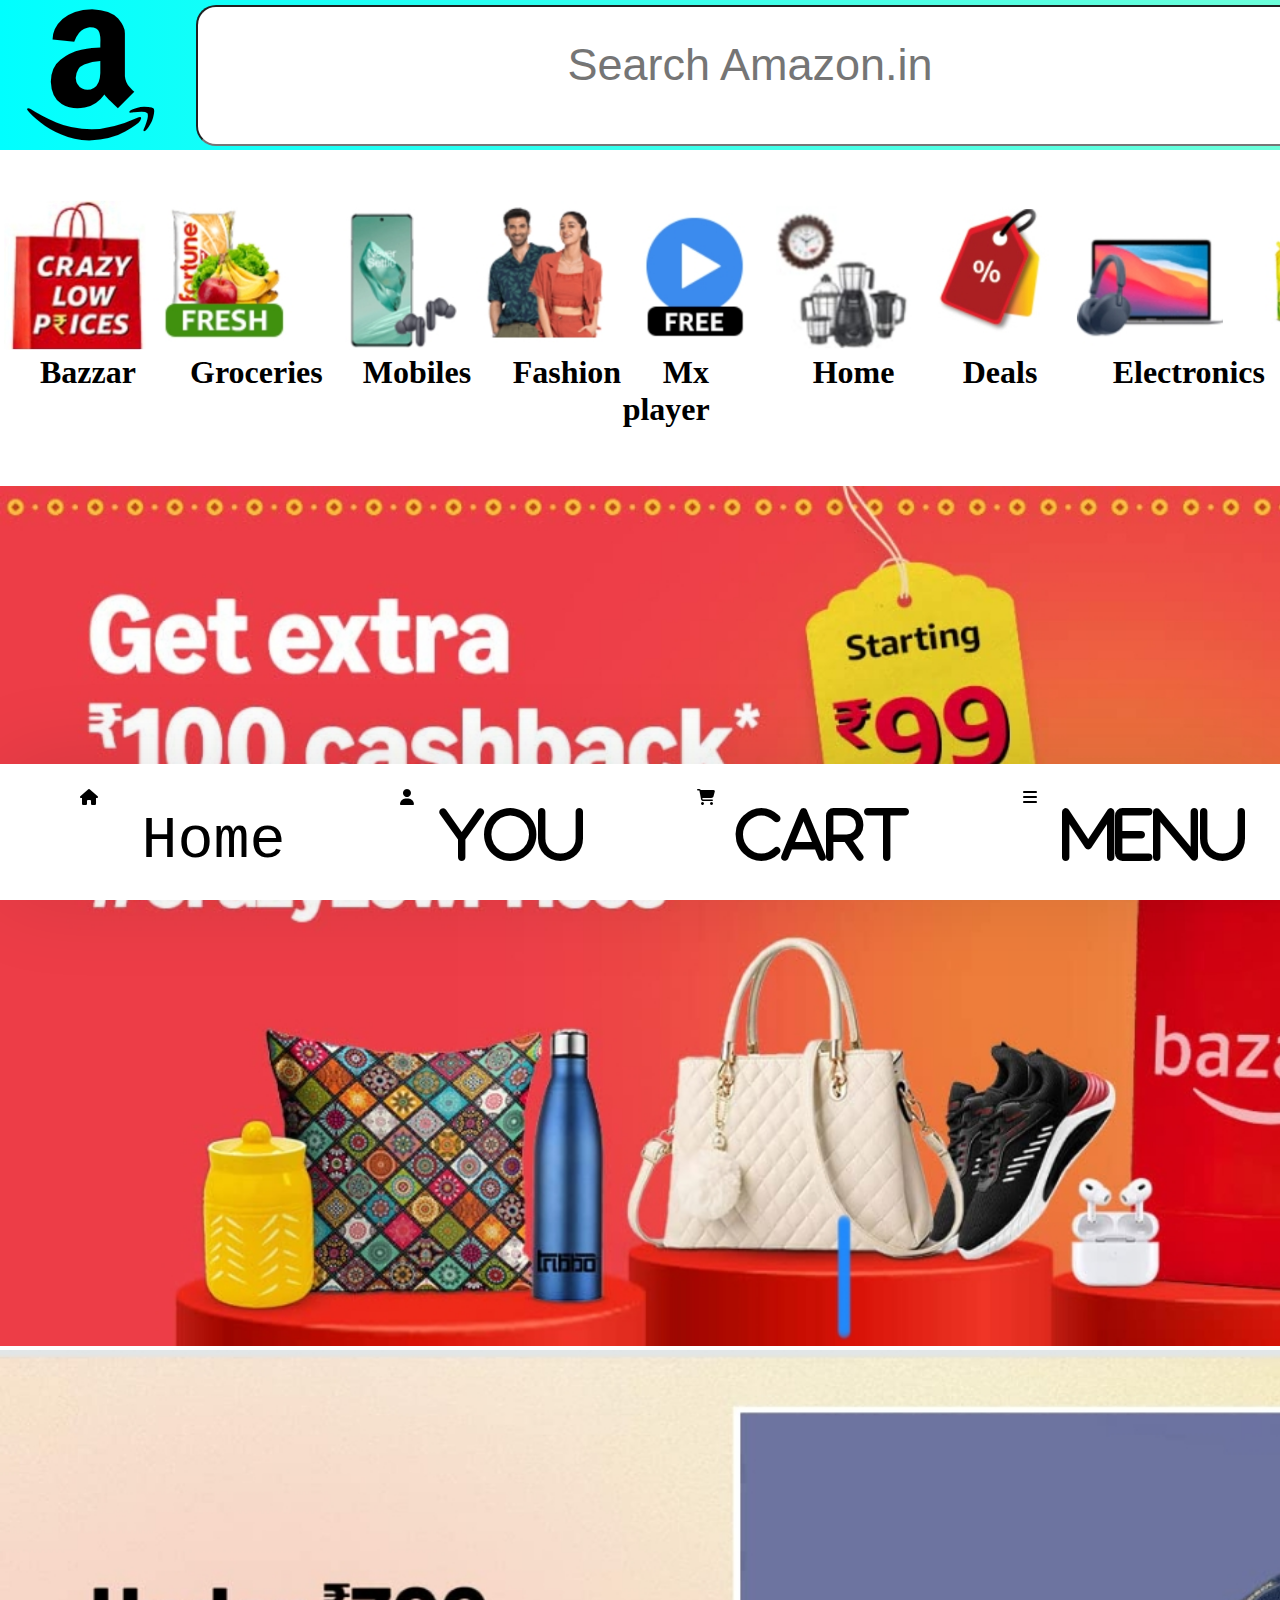
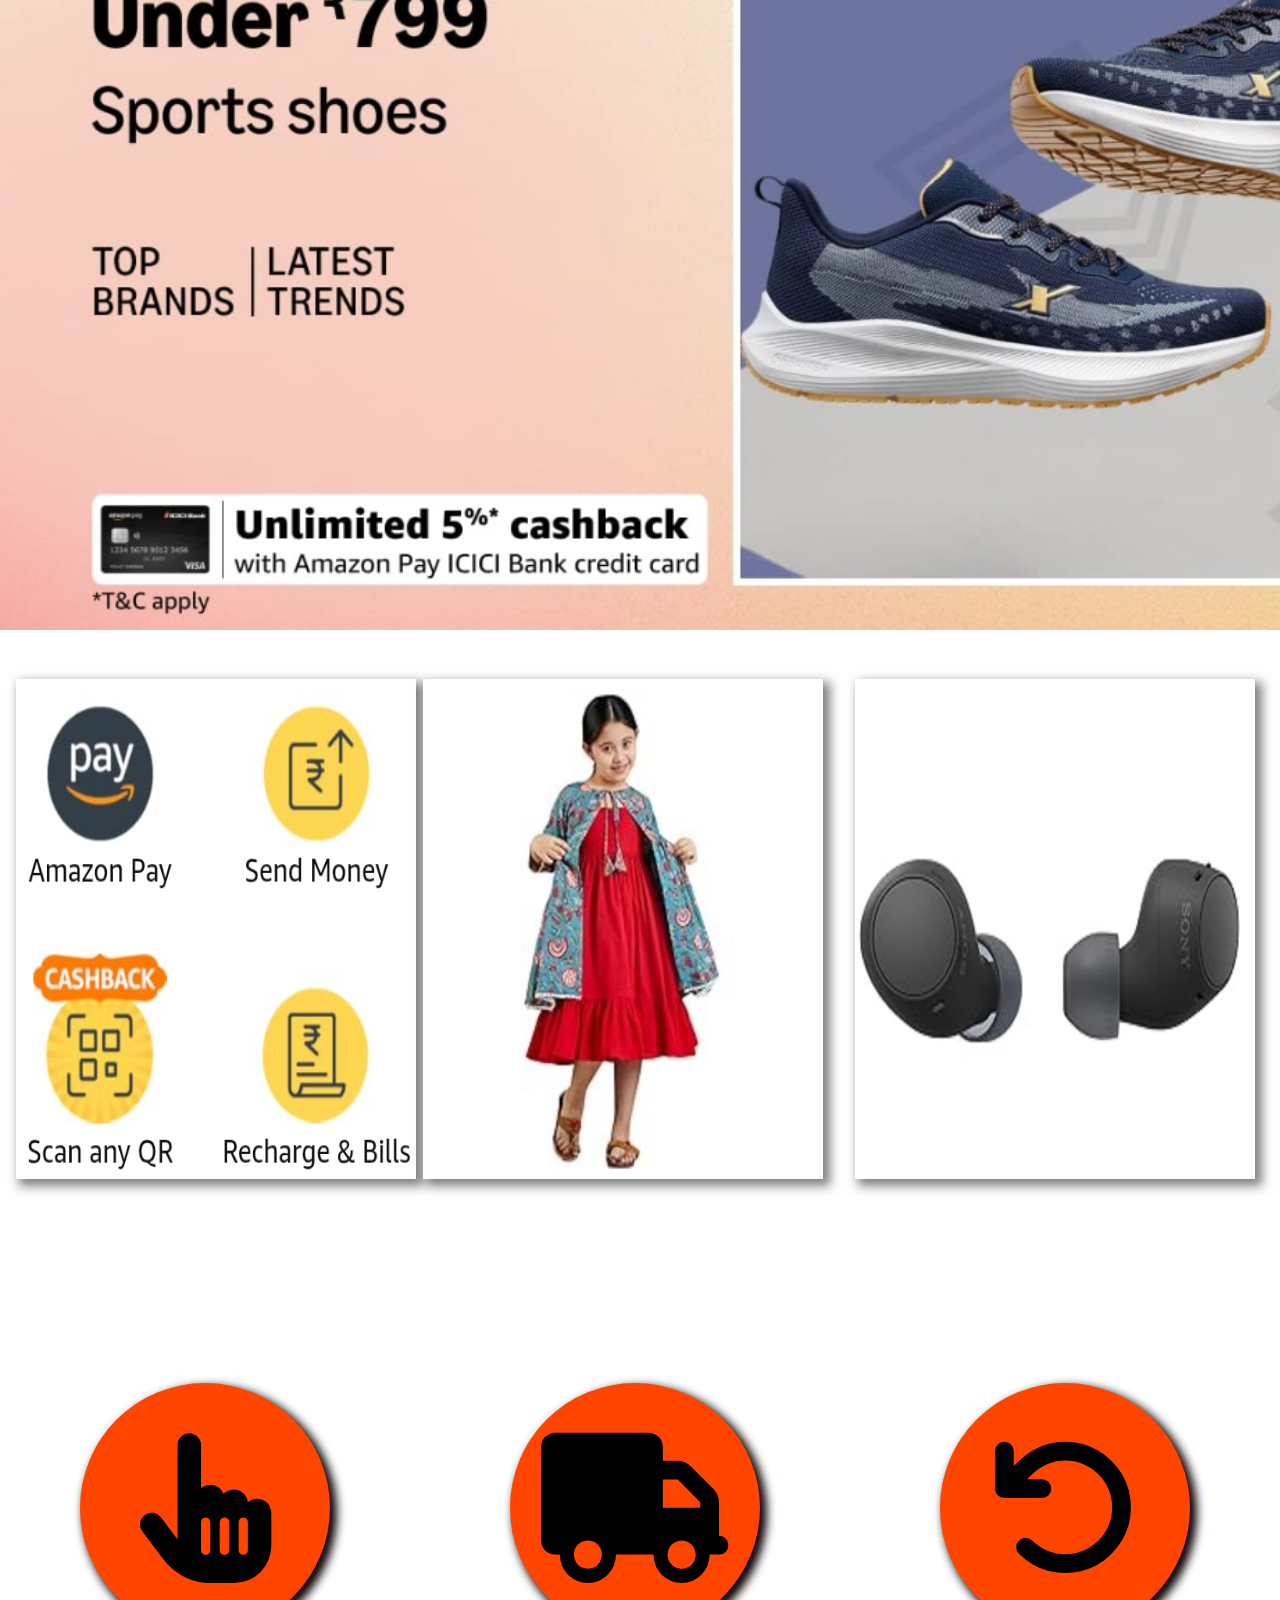
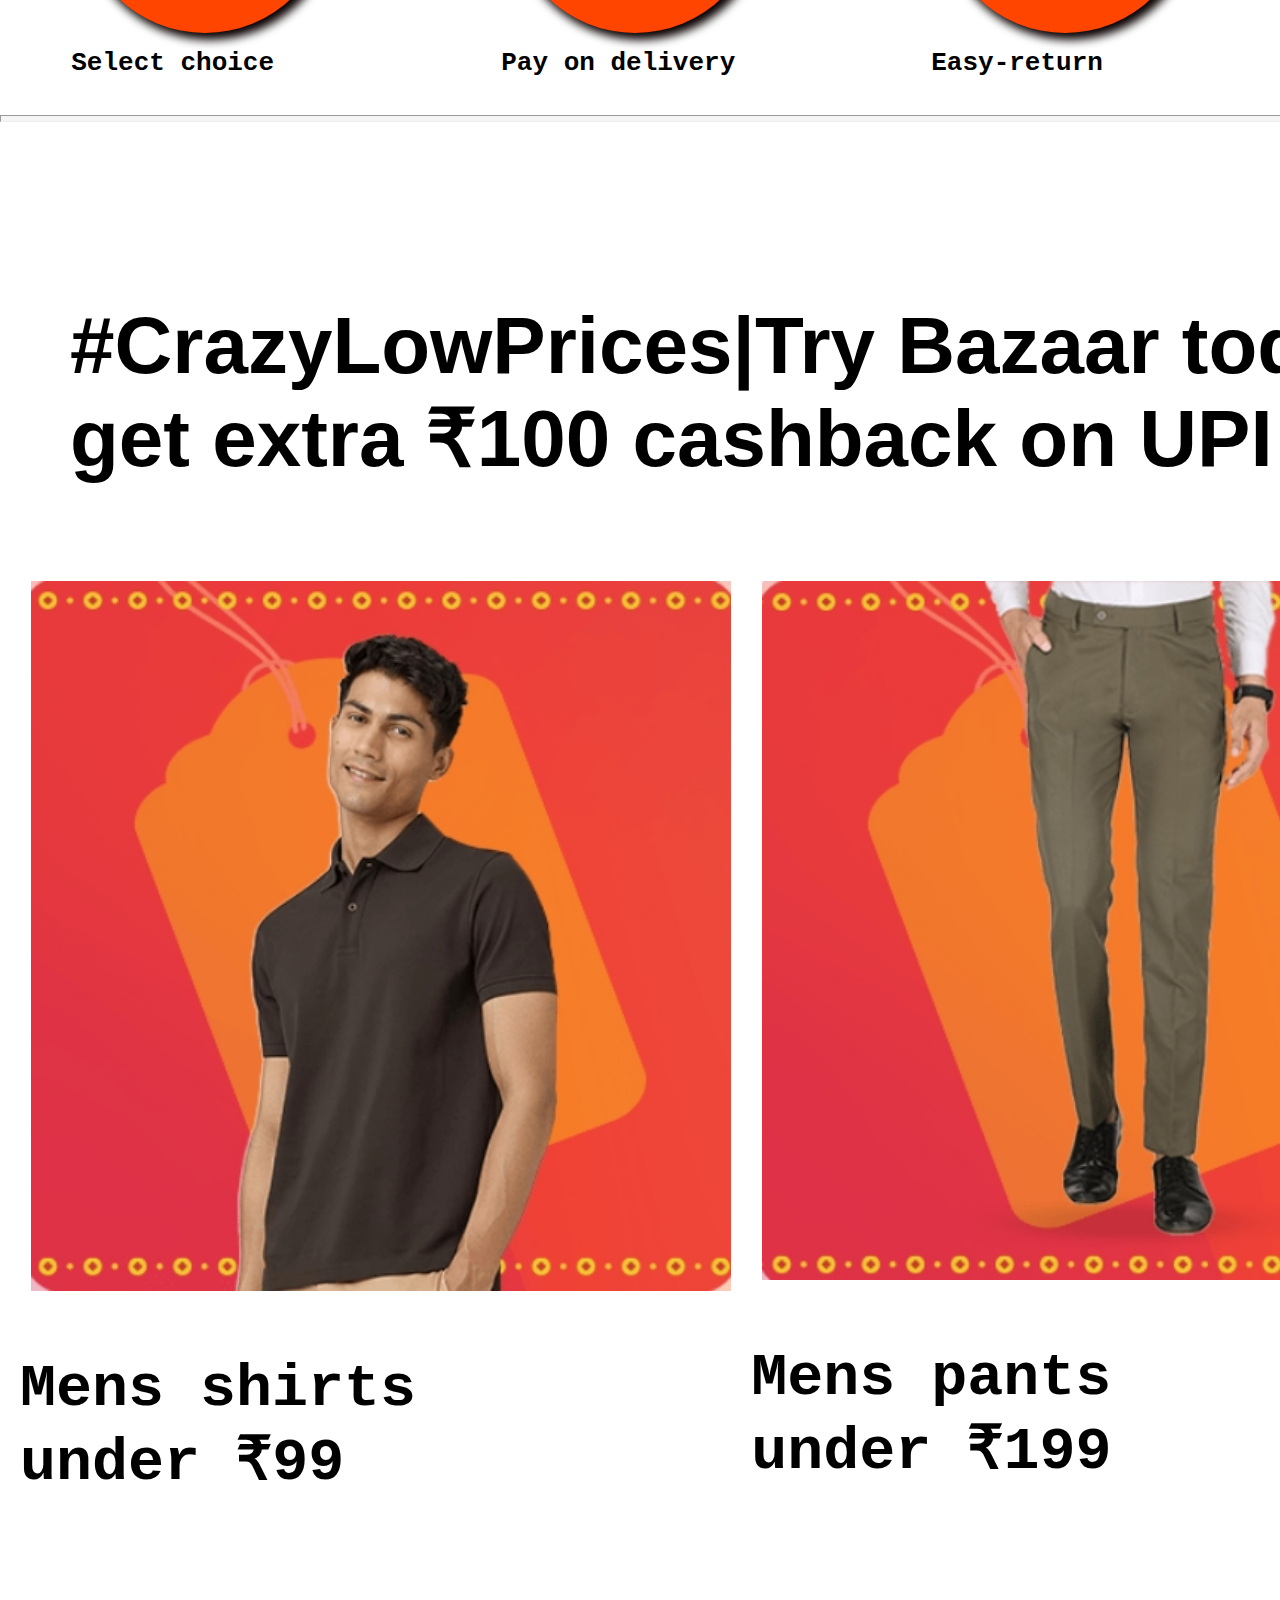
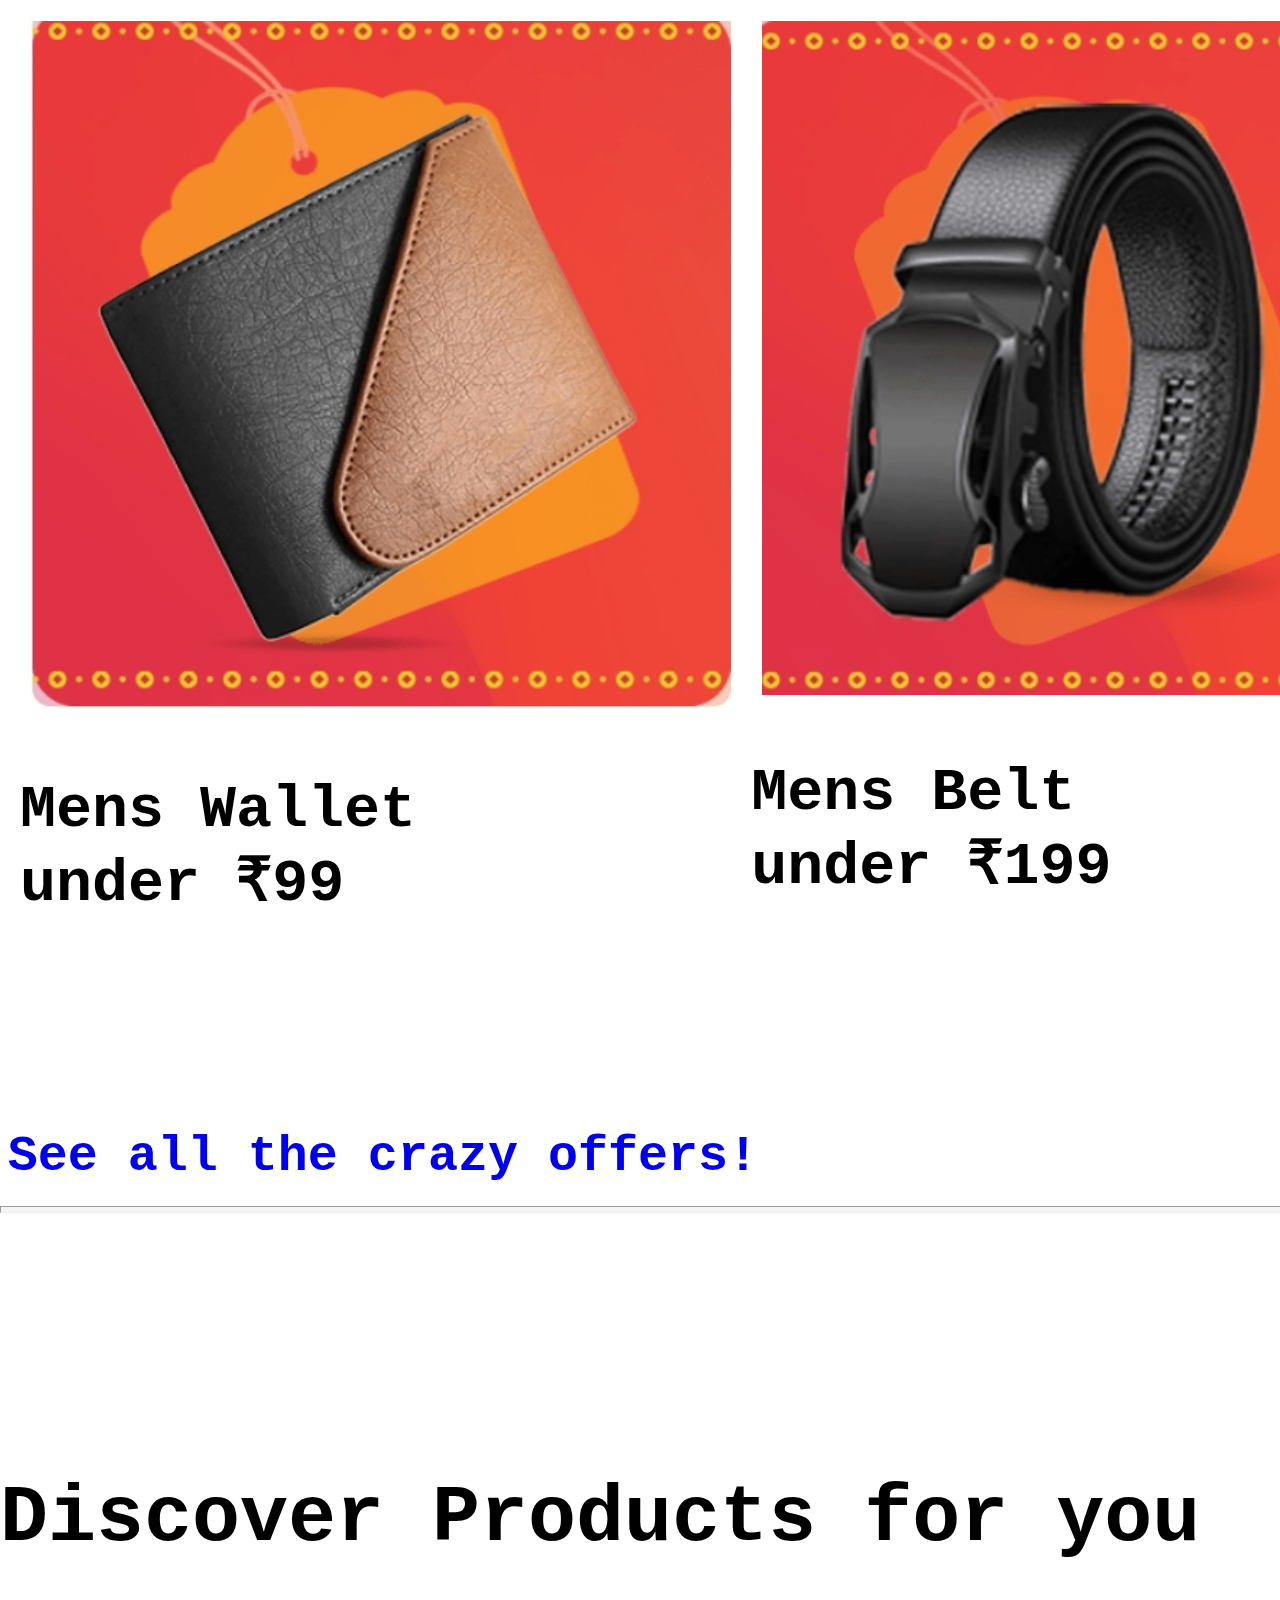
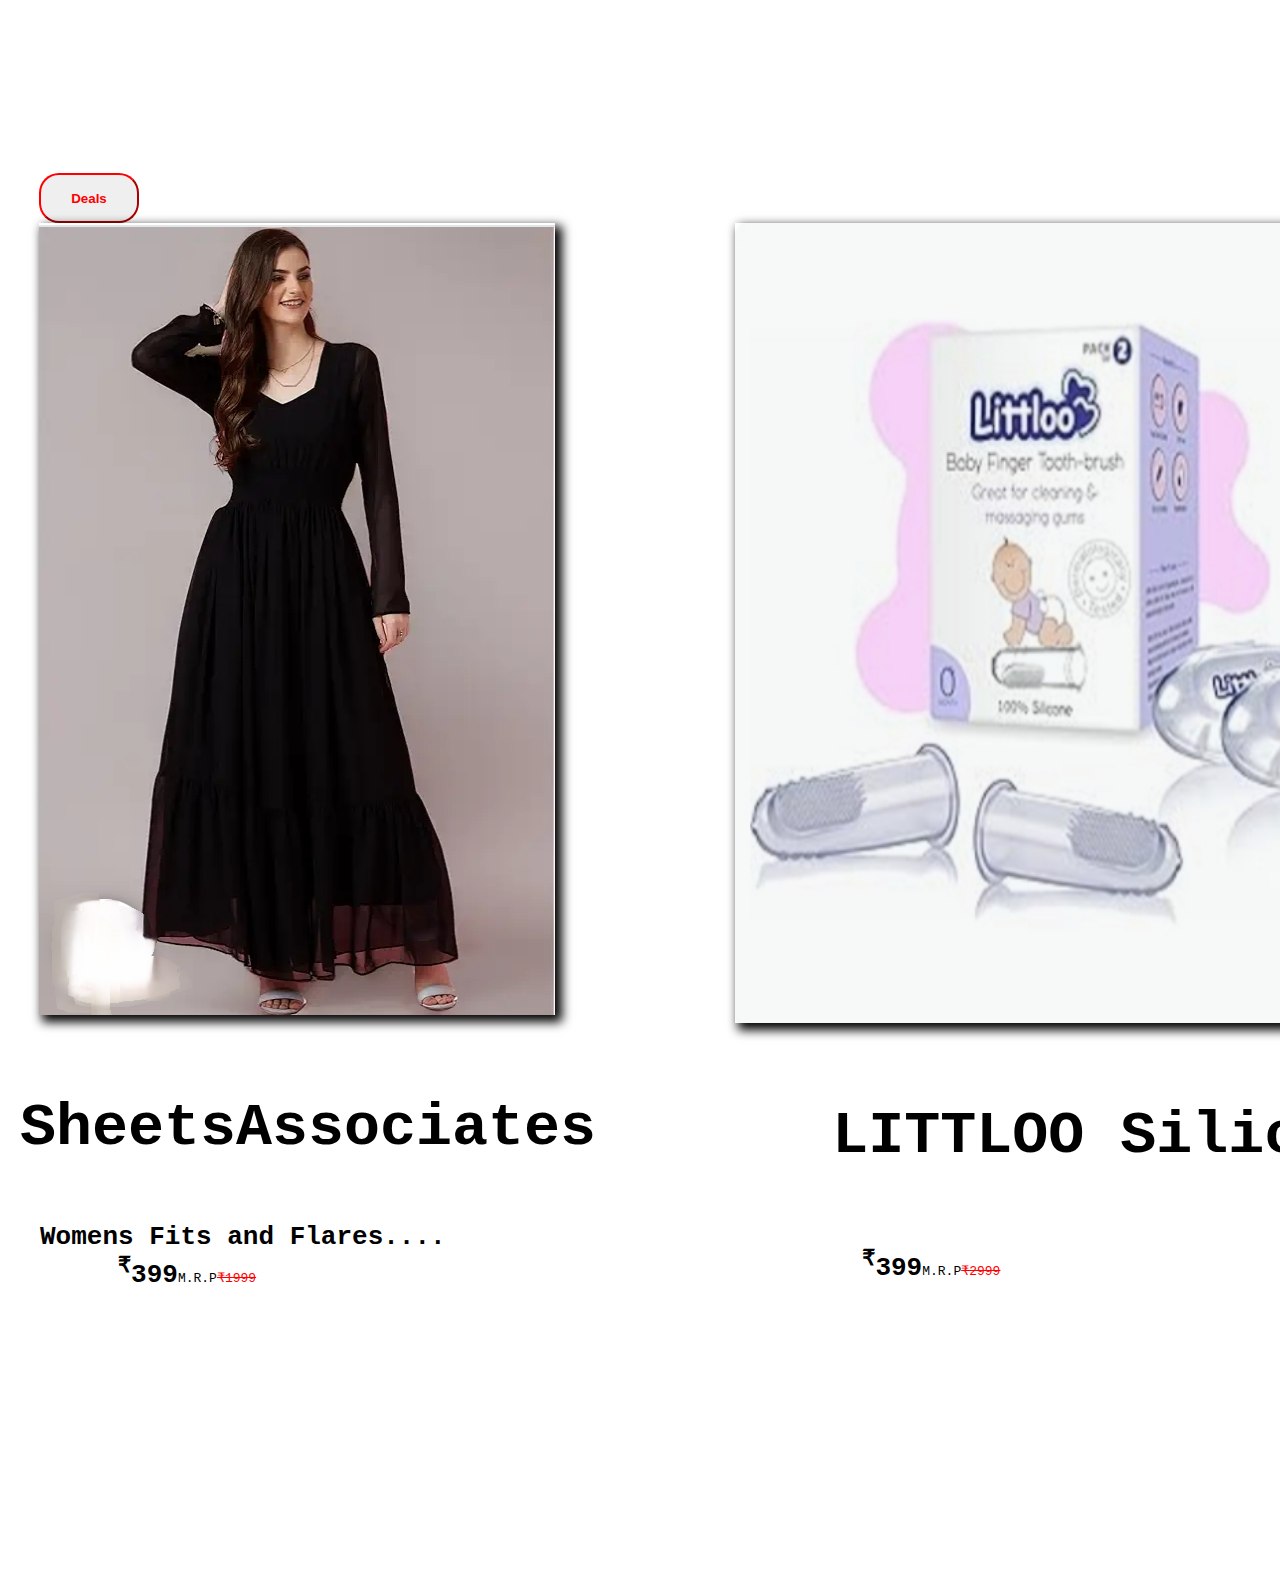
<file: index.html>
<!DOCTYPE html>  <html>  <head>  
<meta charset="UTF-8">  
<meta name="viewport" content="width=device-width, initial-scale=1">  
<link rel="stylesheet" href="style.css">  
<link rel="stylesheet" href="https://cdnjs.cloudflare.com/ajax/libs/font-awesome/6.2.0/css/all.min.css">  <title>Amazon</title>  
</head>  <body>  
<header>  
<div class="sana">  
<i class="fa-brands fa-amazon fa-beat fa-2xl" style="color: #000000;"></i>
 <input type="text" placeholder="Search Amazon.in">  
</div>  
<div class="honey">  <i class="fa-solid fa-location-dot fa-2xl"></i>

   <h1> Delivering to Hyderabad 500001-Update location.....</h1>  </div>  
</header>  
<div class="container">  
<div class="Warangal">  
<img src="1.jpg">  
<h1>Bazzar</h1>  
</div>  
<div class="Warangal">  
<img src="2.jpg">  
<h1>Groceries </h1>  
</div>  
<div class="Warangal">  
 <img src="3.jpg">  
 <h1>Mobiles</h1>  
 </div>  
 <div class="Warangal">  
<img src="4.jpg">  
<h1>Fashion</h1>  
 </div>  
<div class="Warangal">  
<img src="5.jpg">  
<h1>Mx player</h1>  
</div>  
<div class="Warangal">  
<img src="6.jpg">  
<h1>Home</h1>  
</div>  
<div class="Warangal">  
<img src="7.jpg">  
<h1>Deals</h1>  
</div>  
<div class="Warangal">  
<img src="8.jpg">  
<h1>Electronics</h1>  
</div>  
<div class="Warangal">  
<img src="9.jpg">  
<h1>Everyday</h1>  
</div>  
<div class="Warangal">  
<img src="10.jpg">  
<h1>Beauty</h1>  
</div>  
<div class="Warangal">  
<img src="11.jpg">  
<h1>Books&toys</h1>  
</div>  
<div class ="Warangal">  
<img src="12.jpg">  
<h1>Rewards</h1>  
</div>  
<div class="Warangal">  
<img src="13.jpg">  
<h1>Insurance </h1>  
</div>  
</div>  
<pre>  <div class="Hyderabad">  
<div class="MHBNGR">  
<img src="14.jpg">  
<img src="15.jpg"
<img src ="18.jpg">  
</div>  
</div>  
<div class="box"> 
<div class="sanath">
  <img src="20.jpg">
</div>
 <div class="sanath">  
 <img src="21.jpg">  
 </div>  
 <div class="sanath">  
  <img src="22.jpg">  
 </div>  
 <div class="sanath">  
  <img src="23.jpg">  
 </div>  
 <div class="sanath">  
  <img src="24.jpg">  
 </div>  
 <div class="sanath">
   <img src="26.jpg">
 </div>
 <div class="sanath">
   <img src="27.jpg">
 </div>
<div class="sanath">
  <img src="28.jpg">
  
</div>
 </div>  
</div>  
<br>
<br>

<div class="division">
  <div class="apple">
    <i class="fa-solid fa-hand-pointer fa-2xl"></i>
    <h1>Select choice</h1>
  </div>
  <div class="apple">
    <i class="fa-solid fa-truck fa-2xl"></i>
    <h1>Pay on delivery </h1>
  </div>
  <div class="apple">
    <i class="fa-solid fa-arrow-rotate-left fa-2xl"></i>
    <h1>Easy-return</h1>
  </div>
</div>
<hr class="line">
<br>
<br>
<br>
<h2>#CrazyLowPrices|Try Bazaar today&<br>get extra ₹100 cashback on UPI</h2>
<div class="windows">
  <div class="linux">
    <img src="29.jpg"><p>Mens shirts
under ₹99</p>
  </div>
  <div class="del">
    <img src="30.jpg"><p>Mens pants<br>under ₹199</p>
    
  </div>
  <br>
  <br>
  <br>
  
</div>
<div class="India">
  <div class="Hp">
    <img src="31.jpg"><p>Mens Wallet<br>under ₹99</p>
    
  </div>
  <div class="Lenovo">
    <img src="32.jpg"><p>Mens Belt<br >under ₹199</p>
  </div>
  </div>
  <br>
  <br>
 <br>
 <a href="#w">See all the crazy offers!</a>
 <hr class="Sline">
 <br>
 <br>
 <br>
 <h5>Discover Products for you</h5>
 <br>
 <div class="shopping">
   <div class="dress">
     <button>Deals</button>
     <img src="33.jpg">
     <p>SheetsAssociates</p><h1>Womens Fits and Flares....
     <h1><sup>₹</sup>399</h1><h>M.R.P<strike>₹1999</strike></h>
    
   </div>
   <div class="medical">
     <img src="35.jpg">
     <p>      LITTLOO Silicone Ba..</p>
     <h1>            <sup>₹</sup>399</h1><h>M.R.P</h><strike>₹2999</strike>
     <pre>
       
       
       
       
       
     </pre>
   </div>
 </div>
 
</body> 

<footer>
  <div class="bottom">
    <div class="item">
      <span <i class="fa-solid fa-house"></i></span>
<j>   Home</j>
    </div>
    <div class="item">
      <span<i class="fa-solid fa-user"></i></span>
      <j> You</j>
    </div>
    <div class="item">
      <span<i class="fa-solid fa-cart-shopping"></i> </span>
      <j> Cart</j>
    </div>
    <div class="item">
      <span<i class="fa-solid fa-bars"></i></span>
      <j> Menu</j>
    </div>
    
  </div>
 
</footer>
</html>
</file>
<file: style.css>
body{
margin: 0;
padding: 0;
width: 100%;
overflow-x: hidden;
}

.sana {
  position: fixed;
width:1500px;
height: 150px;
background:
linear-gradient(to right,aqua, aquamarine);
display: flex;
justify-content: center;
align-items: center;
border-radius: 0px;
flex-wrap: wrap;

}
.sana i{
font-size: 150px;  
margin-right: 1400px;
padding-bottom: 50px;
  
}
  

.sana input{
  position: fixed;
  width:1100px;
  height: 135px;
  border-radius: 20px;
  
}
input::placeholder {
  display: flex;
  text-align: center;

  font-size: 45px;
}

.honey{
width:1500px;
height:100px;
background-color: lightblue;
display: flex;
}
i{
margin-top:50px;
margin-left:80px;
}
h1{
margin-top:30px;
margin-left: 40px;
}
.container{
  margin-top:100px;
width:1500px;
display: flex;
overflow-x: auto;
scroll-snap-type: x mandatory;

}
.Warangal img{
width:150px;
height:150px;
object-fit: contain;
border-radius: 10px;

}
.Hyderabad img{

width:1500px;

}
.box{
display: flex;
overflow-x: auto;
width:1500px;
justify-content:space-evenly;
}
.sanath img {
 box-shadow:5px 5px 10px 2px rgba(0, 0, 0, 0.5);
height:500px;
width:400px;
justify-content: space-evenly;

}

.division{
  display: flex;
  justify-content: space-evenly;
}
.apple i{
  box-shadow:5px 5px 10px 2px rgba(10, 0, 0, 10);
  
}
.apple i {
  display:flex;
  justify-content: center;
  align-items: center;
  width:50px;
  height: 50px;
 font-size: 150px;
 margin-right: 100px;
 padding-top: 100px;
 padding-left: 100px;
 padding-right:100px;
 padding-bottom:100px;
 background-color: orangered;
 background-size:cover;
 border-radius: 50%;
 
}

.apple i {
  display:flex;
  justify-content: center;
  align-items: center;
  width:50px;
  height: 50px;
 font-size: 150px;
 margin-right: 100px;
 padding-top: 100px;
 padding-left: 100px;
 padding-right:100px;
 padding-bottom:100px;
 background-color: orangered;
 background-size:cover;
 border-radius: 50%;
 
}

.apple i {
  display: flex;
  justify-content: center;
  align-items: center;
  width: 50px;
  height: 50px;
  font-size: 150px;
  margin-right: 100px;
  padding-top: 100px;
  padding-left: 100px;
  padding-right: 100px;
  padding-bottom: 100px;
  background-color: orangered;
  background-size: cover;
  border-radius: 50%;
}

.apple h1{
  text-align: center;
  
}
.apple h1{
  text-align:center;
}
.apple h1{
  text-align: center;
}
hr.line{
  border:line;
  height:5px;
  background-color: whitesmoke;
  width:5000px;
}
h2{
  font-size:80px;
  font-family: Arial, Helvetica, sans-serif;
  margin-left:70px;
}
.windows {
display: flex;
  
}

.linux img{
  width:700px;

}
p{
margin-left:20px;
font-size:60px;
font-weight: bold;
}
.del img{
  width: 700px;
}
.India{
  display:flex;
}
.Hp img{
  width:700px;
}
.Lenovo img{
  width:650px;
}
a{
  font-size:50px;
  font-weight: bold;
  text-decoration: none;
  
}
hr.Sline{
  
  border:line;
  height: 5px;
  background-color: whitesmoke;
  width:5000px;
}
h5{
font-size:80px;
}
.shopping{
  display: flex;
  
}
.dress img {
  box-shadow:5px 5px 10px 2px rgba(0,0,0,20)
  
}
.dress button{
  width: 100px;
  height:50px;
  border-radius:20px;
  border-color: red;
  color:red;
  font-weight: bold;
}
.medical img{
  margin-top:50px;
  margin-left:100px;
  width:700px;
  height:800px;
  box-shadow:5px 5px 10px 2px rgba(0,0,0,10);
}
h1{
  display: inline;
  
  
}
strike{
  color:red;
}

.bottom {
  position: fixed;
display: flex;
bottom: 0;
width: 100%;
justify-content: space-around;
background: white;
padding: 10px 0;
box-shadow:0 -2px 90px rgba(0,0,0,0.1) ;
}
.item i{
  display:block;
  font-size: 70px;
  text-align: center;
  
}
j{
  
  font-size: 60px;
}
</file>
